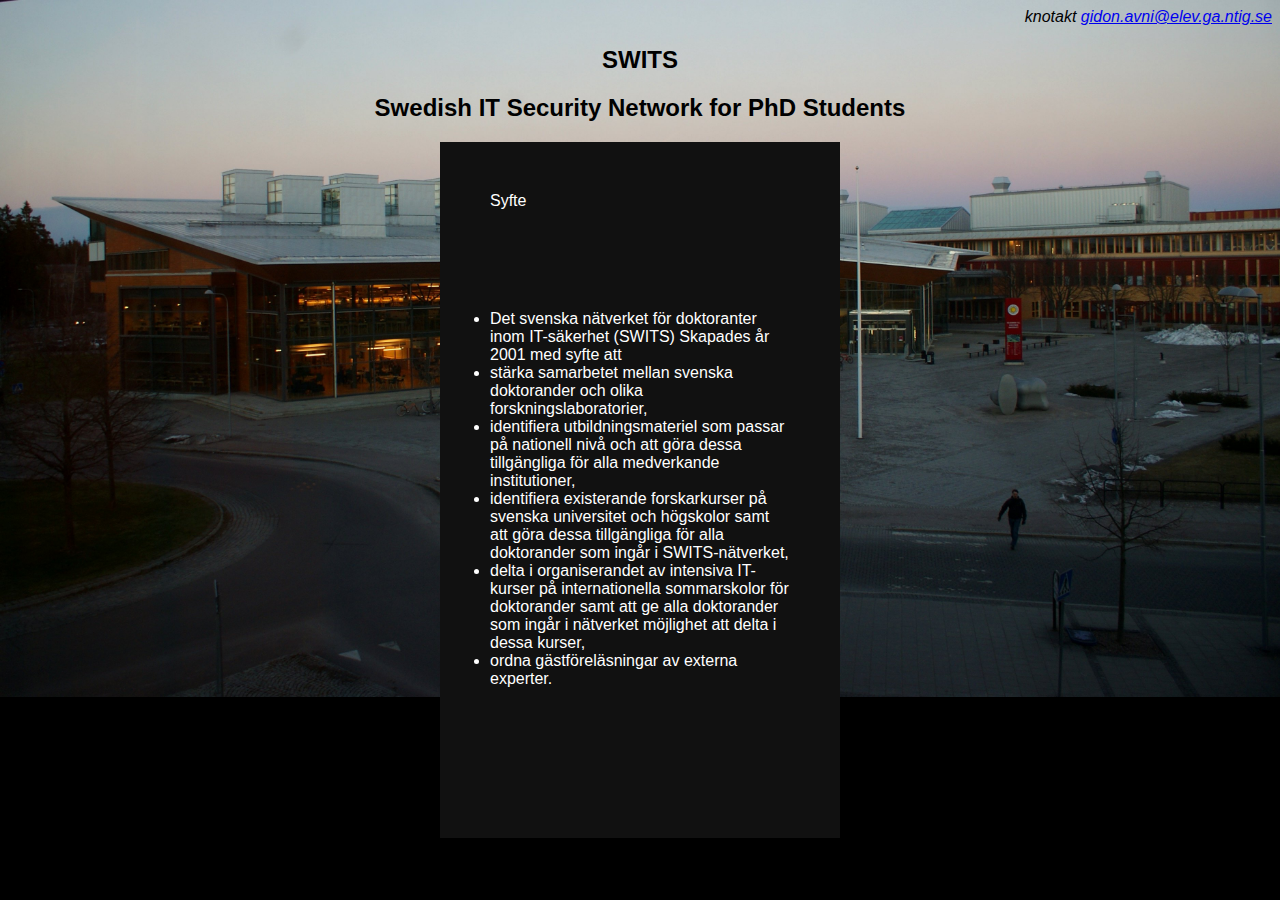
<file: index.html>
<!DOCTYPE html>
<html>
<head>
  <meta name="viewport" content="width=device-width, initial-scale=1">
  <link rel="stylesheet" href="css/sidenav.css">
</head>
<body>

<div id="mySidenav" class="sidenav">
  <a href="javascript:void(0)" class="closebtn" onclick="closeNav()">&times;</a>
  <a href="page2.html">E-postlistan</a>
  <a href="#">SWITS seminarier</a>
  <a href="#">Kurser</a>
  <a href="#">Grupper & Personer</a>
</div>

<address id="mail">
knotakt <a href="mailto:gidon.avni@elev.ga.ntig.se">gidon.avni@elev.ga.ntig.se</a>
</address>

<h2>SWITS</h2>
<h2>Swedish IT Security Network for PhD Students</h2>
<p id='textLeft'><font color="white">
Syfte
<ul>
<li>Det svenska nätverket för doktoranter inom IT-säkerhet (SWITS) Skapades år 2001 med syfte
att</li>

<li>stärka samarbetet mellan svenska doktorander och olika forskningslaboratorier,</li>

<li>identifiera utbildningsmateriel som passar på nationell nivå och att göra dessa tillgängliga för alla medverkande institutioner,</li>

<li>identifiera existerande forskarkurser på svenska universitet och högskolor samt att göra dessa tillgängliga för alla doktorander som ingår i SWITS-nätverket,</li>

<li>delta i organiserandet av intensiva IT-kurser på internationella sommarskolor för doktorander samt att ge alla doktorander som ingår i nätverket möjlighet att delta i dessa kurser,</li>

<li>ordna gästföreläsningar av externa experter.</li>
</ul></font></p>

<span style="font-size:30px;cursor:pointer" onclick="openNav()">&#9776; open</span>

<script>
function openNav() {
  document.getElementById("mySidenav").style.width = "250px";
}

function closeNav() {
  document.getElementById("mySidenav").style.width = "0";
}
</script>

</body>
</html>
</file>
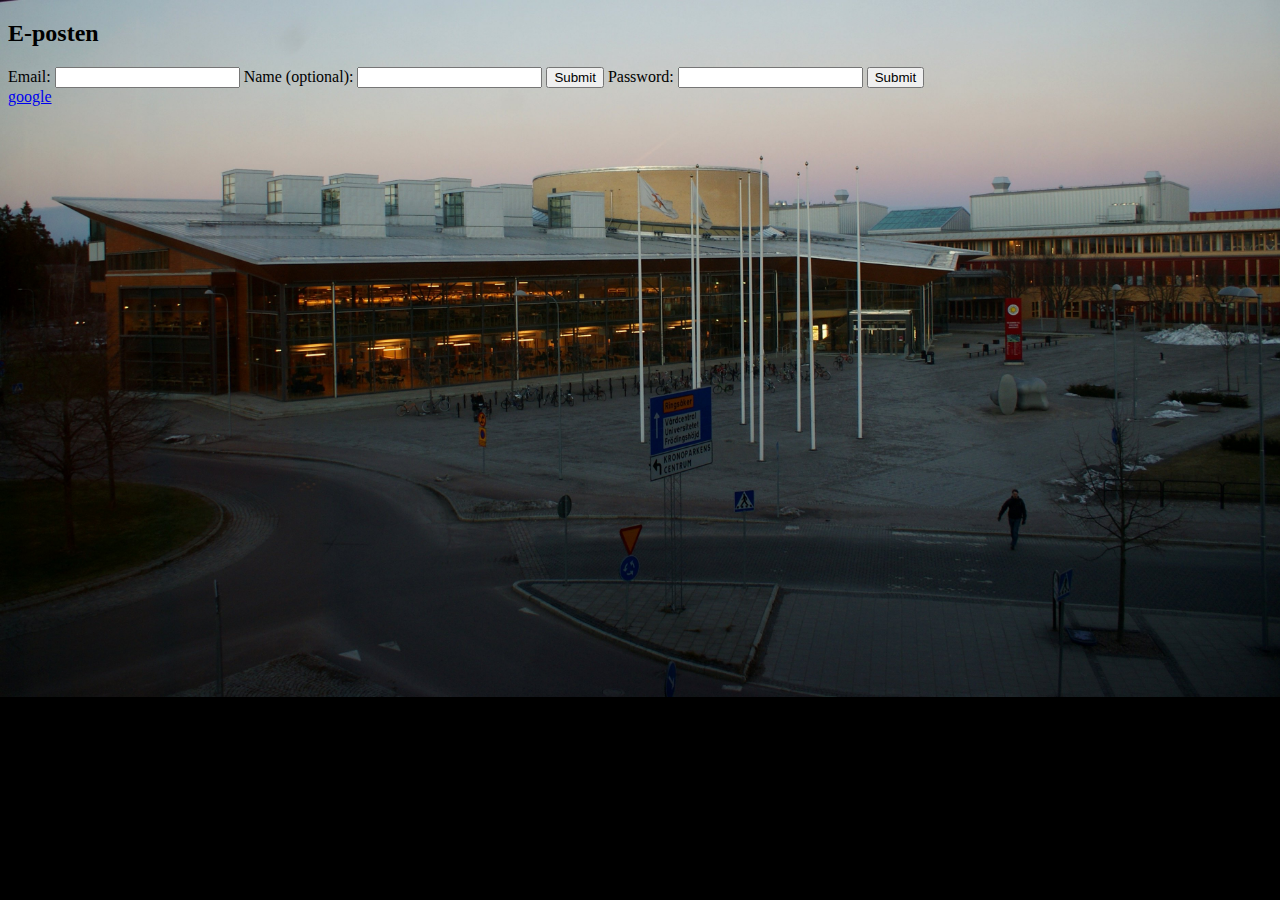
<file: page2.html>
<!DOCTYPE html>
<html>
<head>
  <meta name="viewport" content="width=device-width, initial-scale=1">
  <link rel="stylesheet" href="css/page2.css">
</head>
<body>

<div id="mySidenav" class="sidenav">
  <a href="javascript:void(0)" class="closebtn" onclick="closeNav()">&times;</a>
  <a href="sidenav.html">Startsidan</a>
  <a href="#">SWITS seminarier</a>
  <a href="#">Kurser</a>
  <a href="#">Grupper & Personer</a>
</div>

<h2> E-posten </h2>

<form action="/action_page.php">
Email: <input type="text" name="Email"<br>
Name (optional): <input type="text" name="Name"<br>
<input type="submit" value="Submit">
Password: <input type="text" name="Password"<br>
<input type="submit" value="Submit">
</form>

<a href="https://google.com" target="_blank"> google</a>


</body>
</html>
</file>
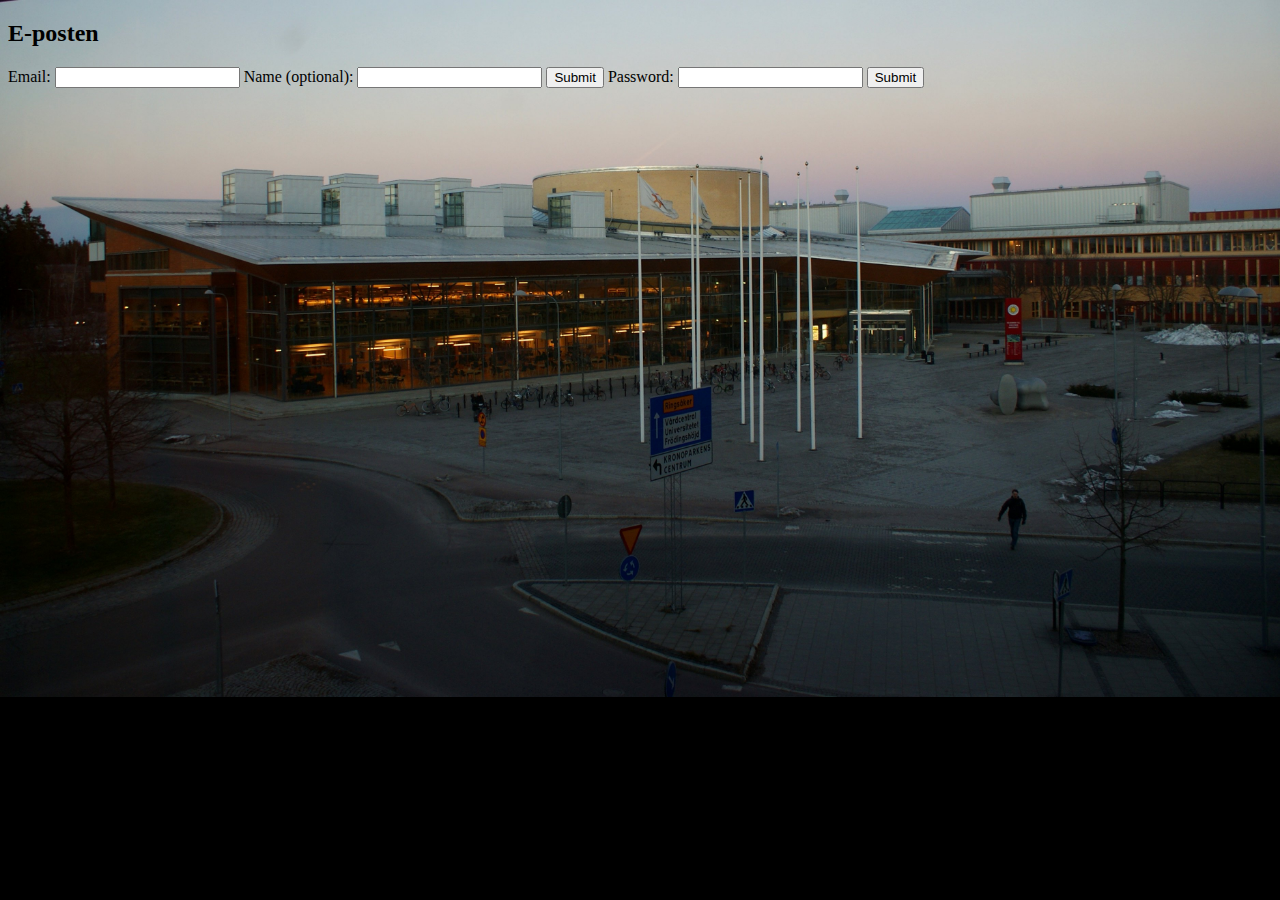
<file: testar menyer/page2.html>
<!DOCTYPE html>
<html>
<head>
  <meta name="viewport" content="width=device-width, initial-scale=1">
  <link rel="stylesheet" href="css/page2.css">
</head>
<body>

<div id="mySidenav" class="sidenav">
  <a href="javascript:void(0)" class="closebtn" onclick="closeNav()">&times;</a>
  <a href="sidenav.html">Startsidan</a>
  <a href="#">SWITS seminarier</a>
  <a href="#">Kurser</a>
  <a href="#">Grupper & Personer</a>
</div>

<h2> E-posten </h2>

<form action="/action_page.php">
Email: <input type="text" name="Email"<br>
Name (optional): <input type="text" name="Name"<br>
<input type="submit" value="Submit">
Password: <input type="text" name="Password"<br>
<input type="submit" value="Submit">
</form>

</body>
</html>
</file>
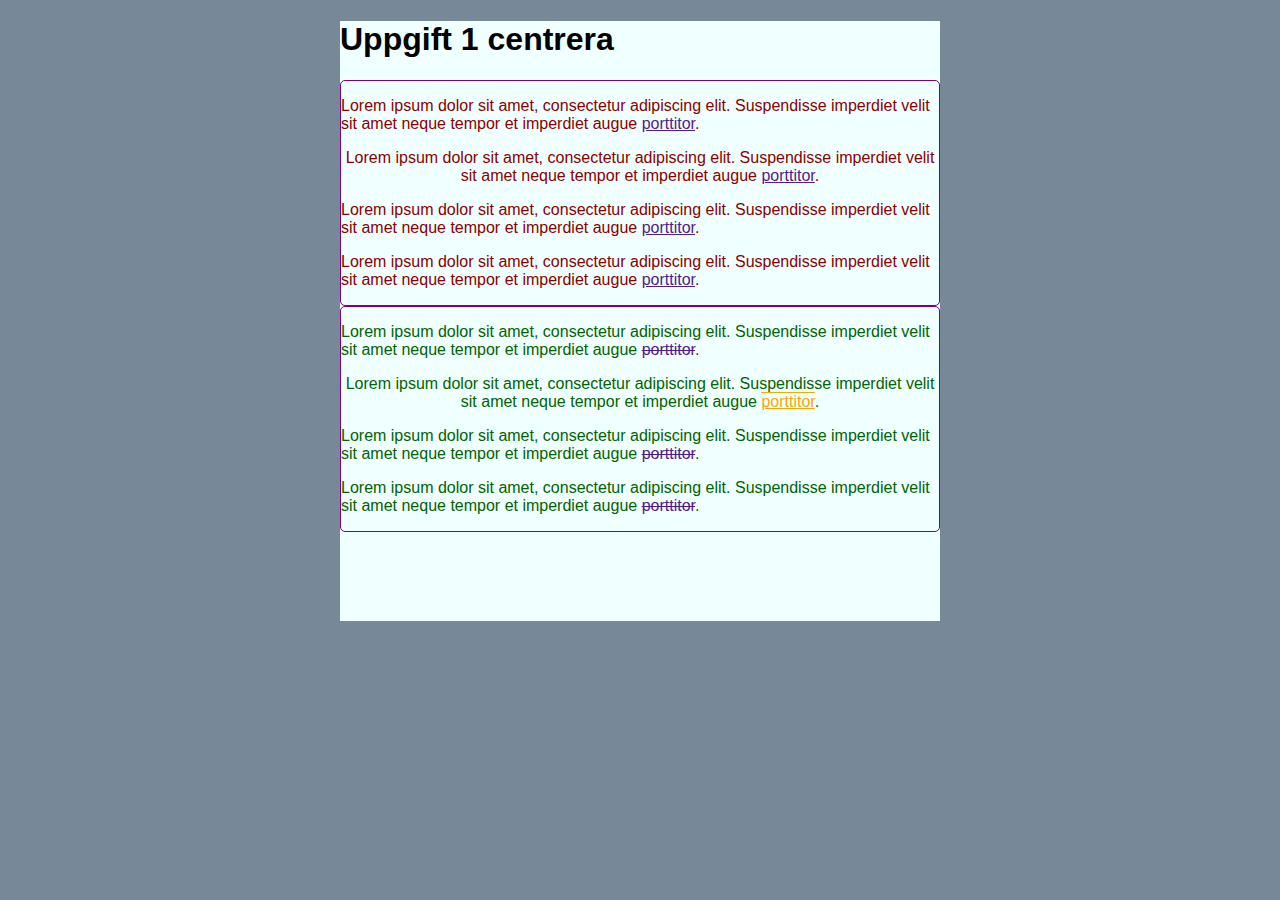
<file: Wueweb/upgift1style.html>
<!DOCTYPE html>
<html lang="sv">
  <head>
    <meta charset="utf-8" />
    <title>Uppgift 1 centrera</title>
    <link href="uppgift1style.css" rel="stylesheet" type="text/css">
  </head>
<body>
<h1>Uppgift 1 centrera</h1>
<div id="billy">
  <!-- <p style="font-family:solid; color:purple; font-size: 1px;"> -->
  </p>
  <p>
    <font color="darkred"> Lorem ipsum dolor sit amet, consectetur adipiscing elit.
    Suspendisse imperdiet velit sit amet neque tempor et imperdiet augue <a href="">porttitor</a>.
  </p>
  <p class="two">
    Lorem ipsum dolor sit amet, consectetur adipiscing elit.
    Suspendisse imperdiet velit sit amet neque tempor et imperdiet augue <a href="">porttitor</a>.
  </p>
  <p class="three">
    Lorem ipsum dolor sit amet, consectetur adipiscing elit.
    Suspendisse imperdiet velit sit amet neque tempor et imperdiet augue <a href="">porttitor</a>.
  </p>
  <p>
    Lorem ipsum dolor sit amet, consectetur adipiscing elit.
    Suspendisse imperdiet velit sit amet neque tempor et imperdiet augue <a href="">porttitor</a>.
  </font>
  </p>
</div>
<div id="bob">
  <!-- <p style="font-family:solid; color:purple; font-size: 1px;"> -->
  </p>
  <p>
    <font color="darkgreen"> Lorem ipsum dolor sit amet, consectetur adipiscing elit.
    Suspendisse imperdiet velit sit amet neque tempor et imperdiet augue <a href="">porttitor</a>.
  </p>
  <p class="two">
    Lorem ipsum dolor sit amet, consectetur adipiscing elit.
    Suspendisse imperdiet velit sit amet neque tempor et imperdiet augue <a href="">porttitor</a>.
  </p>
  <p class="three">
    Lorem ipsum dolor sit amet, consectetur adipiscing elit.
    Suspendisse imperdiet velit sit amet neque tempor et imperdiet augue <a href="">porttitor</a>.
  </p>
  <p>
    Lorem ipsum dolor sit amet, consectetur adipiscing elit.
    Suspendisse imperdiet velit sit amet neque tempor et imperdiet augue <a href="">porttitor</a>.
  </p>
</div>
</body>
</html>
</file>
<file: css/sidenav.css>
html {
  background-image: url("uni2.jpg");
  background-size: 100%;
  background-repeat: no-repeat;
  background-color: black;
}
h2 {
  text-align: center;
}

p {
  text-align: center;
}
/* img {
  max-height: 40px;
  max-width: 40px;
  display: block;
} */

body {
  font-family: "Lato", sans-serif;


}
#textLeft{
  text-align:left;
}
ul, p {
  background-color: #111;
  width: 300px;
  border: 15px;
  padding: 50px;
  margin: 0 auto;
}

.sidenav {
  height: 100%;
  width: 0;
  position: fixed;
  z-index: 1;
  top: 0;
  left: 0;
  background-color: #111;
  overflow-x: hidden;
  transition: 0.5s;
  padding-top: 60px;
  style="text-align:left;"
}

.sidenav a {
  padding: 8px 8px 8px 32px;
  text-decoration: none;
  font-size: 25px;
  color: #818181;
  display: block;
  transition: 0.3s;
}

.sidenav a:hover {
  color: #f1f1f1;
}

.sidenav .closebtn {
  position: absolute;
  top: 0;
  right: 25px;
  font-size: 36px;
  margin-left: 50px;
}

@media screen and (max-height: 450px) {
  .sidenav {padding-top: 15px;}
  .sidenav a {font-size: 18px;}
}

#mail {
  text-align: right;
}
</file>
<file: css/page2.css>
html {
  background-image: url("uni2.jpg");
  background-size: 100%;
  background-repeat: no-repeat;
  background-color: black;
}

.sidenav {
  height: 100%;
  width: 0;
  position: fixed;
  z-index: 1;
  top: 0;
  left: 0;
  background-color: #111;
  overflow-x: hidden;
  transition: 0.5s;
  padding-top: 60px;
  style="text-align:left;"
}

.sidenav a {
  padding: 8px 8px 8px 32px;
  text-decoration: none;
  font-size: 25px;
  color: #818181;
  display: block;
  transition: 0.3s;
}

.sidenav a:hover {
  color: #f1f1f1;
}

.sidenav .closebtn {
  position: absolute;
  top: 0;
  right: 25px;
  font-size: 36px;
  margin-left: 50px;
}
</file>
<file: testar menyer/css/page2.css>
html {
  background-image: url("uni2.jpg");
  background-size: 100%;
  background-repeat: no-repeat;
  background-color: black;
}

.sidenav {
  height: 100%;
  width: 0;
  position: fixed;
  z-index: 1;
  top: 0;
  left: 0;
  background-color: #111;
  overflow-x: hidden;
  transition: 0.5s;
  padding-top: 60px;
  style="text-align:left;"
}

.sidenav a {
  padding: 8px 8px 8px 32px;
  text-decoration: none;
  font-size: 25px;
  color: #818181;
  display: block;
  transition: 0.3s;
}

.sidenav a:hover {
  color: #f1f1f1;
}

.sidenav .closebtn {
  position: absolute;
  top: 0;
  right: 25px;
  font-size: 36px;
  margin-left: 50px;
}
</file>
<file: Wueweb/uppgift1style.css>
p.two {
    text-align: center;
    color: darkred:
    font-size: 300%
  }

  p.three {
    font-size:
  }

  #billy {
    border-radius: 5px;
    border: 1px solid purple;
  }

  #bob {
    border-radius: 5px;
    border: 1px solid purple;
  }

  #bob .two a {
    color: orange;
    text-decoration:underline overline;
  }

  #bob a {
    text-decoration: line-through;
  }

html {
    background-color: lightslategrey
}
body {
   margin: auto;
   max-width: 600px;
   height: 600px;
   background-color: azure;
   font-family: arial, sans-serif;
}
</file>
